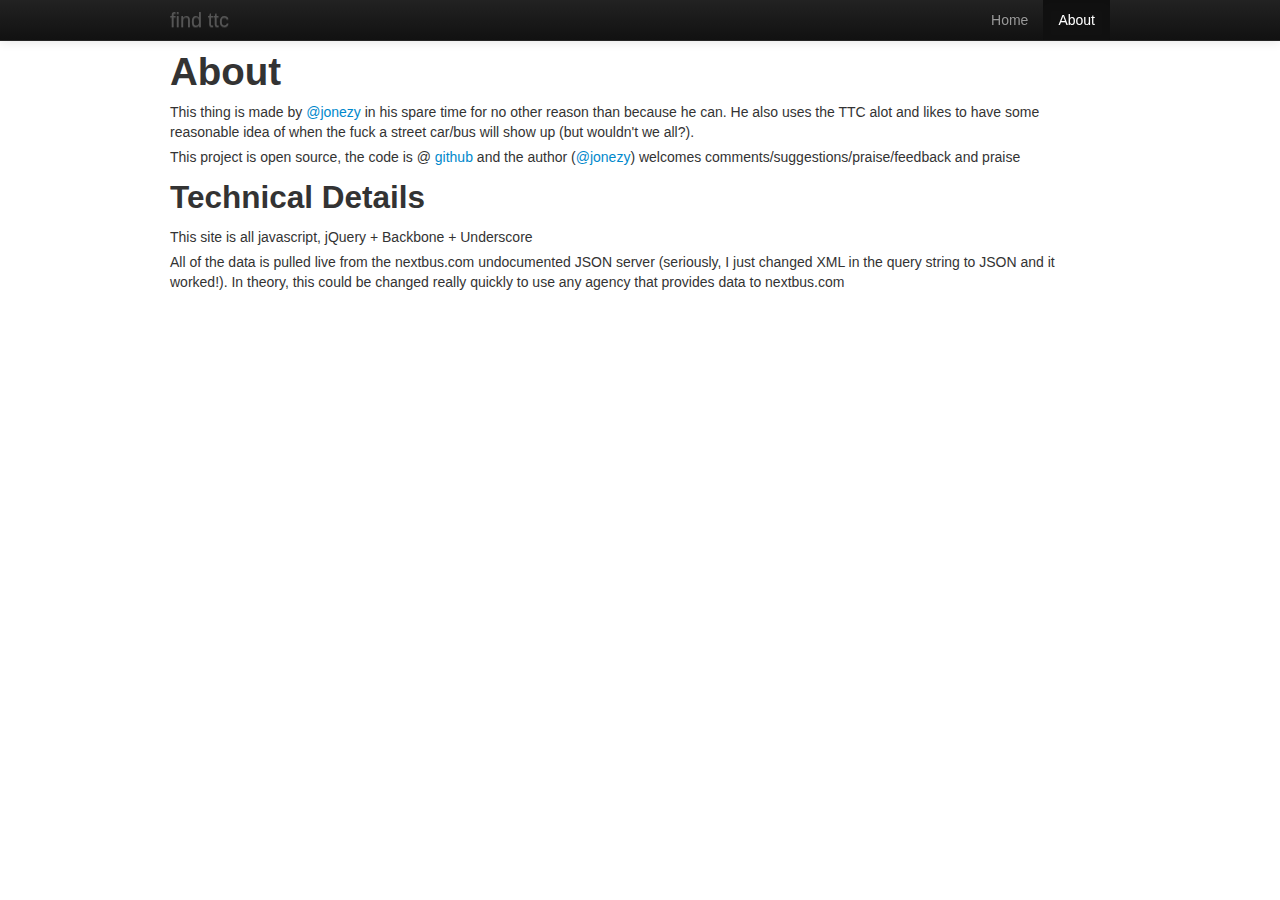
<file: public/about.html>
<html>
  <head>
    <title>find ttc</title>
    <meta name="HandheldFriendly" content="True">
    <meta name="MobileOptimized" content="320">
    <meta name="viewport" content="width=device-width, initial-scale=1.0">

    <link href="c/bootstrap.min.css" rel="stylesheet">
    <link href="c/stops.css" rel="stylesheet">
    <script type="text/javascript">
      var _gaq = _gaq || [];
      _gaq.push(['_setAccount', 'UA-177636-19']);
      _gaq.push(['_trackPageview']);

      (function() {
        var ga = document.createElement('script'); ga.type = 'text/javascript'; ga.async = true;
        ga.src = ('https:' == document.location.protocol ? 'https://ssl' : 'http://www') + '.google-analytics.com/ga.js';
        var s = document.getElementsByTagName('script')[0]; s.parentNode.insertBefore(ga, s);
      })();
    </script>
  </head>
  <body>
    <div class="navbar navbar-inverse navbar-fixed-top">
      <div class="navbar-inner">
        <div class="container">
          <a class="btn btn-navbar" data-toggle="collapse" data-target=".nav-collapse">
            <span class="icon-bar"></span>
            <span class="icon-bar"></span>
            <span class="icon-bar"></span>
          </a>
          <a class="brand" href="/">find ttc</a>
          <div class="nav-collapse collapse">
            <ul class="nav pull-right">
              <li><a data-bypass="true" href="/">Home</a>
              <li class="active"><a data-bypass="true" href="about.html">About</a></li>
            </ul>
          </div>
        </div>
      </div>
    </div>

    <div class="container">
      <div class="row">
        <div class="span12">
          <h1>About</h1>
          <p>This thing is made by <a href="http://twitter.com/jonezy" target="_twitter">@jonezy</a> in his spare time for no other reason than because he can.  He also uses the TTC alot and likes to have some 
          reasonable idea of when the fuck a street car/bus will show up (but wouldn't we all?).</p>
          <p>This project is open source, the code is @ <a href="http://www.github.com/jonezy/findttc" target="_github">github</a> and the author (<a href="http://twitter.com/jonezy" target="_twitter">@jonezy</a>) welcomes comments/suggestions/praise/feedback and praise</p>
          <h2>Technical Details</h2>
          <p>This site is all javascript, jQuery + Backbone + Underscore<p>
          <p>All of the data is pulled live from the nextbus.com undocumented JSON server (seriously, I just changed XML in the query string to JSON and it worked!).  
             In theory, this could be changed really quickly to use any agency that provides data to nextbus.com</p>
        </div>
      </div>
    </div> 
    <script src="http://maps.google.com/maps/api/js?key=AIzaSyADlQI2Ws1yt0KLSj6l-7nBMd9koj22PH8&sensor=false"></script>
    <script src="j/lib/jquery-1.8.2.js"></script>
    <script src="j/lib/bootstrap.min.js"></script>
    <script src="j/lib/mobile.js"></script>
  </body>
</html>
</file>
<file: public/c/stops.css>
body {
  padding-top:60px;
}
.navbar-inner {-webkit-border-radius: 0px;-moz-border-radius: 0px;border-radius: 0px;position:relative;}
.nav-tabs.nav-stacked {margin-bottom:10px;}
.navbar .brand {font-weight:400;color:#555;text-shadow: 0 1px 0 rgba(255, 255, 255, .1), 0 0 30px rgba(255, 255, 255, .125);
-webkit-transition: all .2s linear;};
.navbar .brand:hover {color:#ddd;}
.alert {margin-bottom:10px;}
div.label {width:20px;float:left;text-align:center;padding:2px 3px 2px 4px;margin:-2px 5px 0px 0px;}
td {font-size:90%;color:#777;}
td small {font-size:90%;overflow:hidden;float:left;width:88%;}
td small small {float:none;font-size:80%;color:#999;}
.table {margin-bottom:10px;}
.table th, .table td {border-top:solid 1px #fff;line-height:normal;padding-top:10px;padding-bottom:10px;}
.nav-tabs.nav-stacked > li > a {font-size:90%;}
#top-nav {float:left;}
.navbar .btn-navbar.reload {display:inline;}
h5,h4,h1 {margin-top :-8px}
p {margin: 0 0 5px;}
.icon-chevron-right {
  float: right;
  margin-top: 2px;
  margin-right: -6px;
  opacity: .25;
}
#map_canvas {margin-top:16px;}
@media (max-width: 979px) and (min-width: 768px) {
.container {width:auto;}
}
@media (max-width: 767px) {
  body {padding-top:0px;padding-left:10px;padding-right:10px;}
  .navbar-fixed-top, .navbar-fixed-bottom, .navbar-static-top {
    margin-left: -10px;
    margin-right: -10px;
  }
  #map_canvas {height:200px !important;}
  #routes.predictions {height:300px;overflow-y:auto;}
}

@media (max-width: 979px) {
  body {padding-top:0px;}
  .btn-navbar.reload {position:absolute !important;right:50px !important;}
  .row {margin-left: 0px;}
}

@media only screen and (max-width : 320px) {
  body {margin-bottom:85px;}
  #routes {height:300px;overflow-y:auto;}
  #routes.predictions {height:140px;margin-bottom:5px;}
  #map_canvas {height:160px !important;margin-top:0px;}
  div.label {padding-bottom:5px;}
}
/* Smartphones (landscape) ----------- */
@media only screen and (min-width: 321px) and (max-device-width:960px) {  
  body {margin-bottom:85px;}
  #routes {height:170px;overflow-y:auto;}
  #map_canvas {display:none;}
div.label {margin-top:-1px;padding-bottom:5px;}
}
</file>
